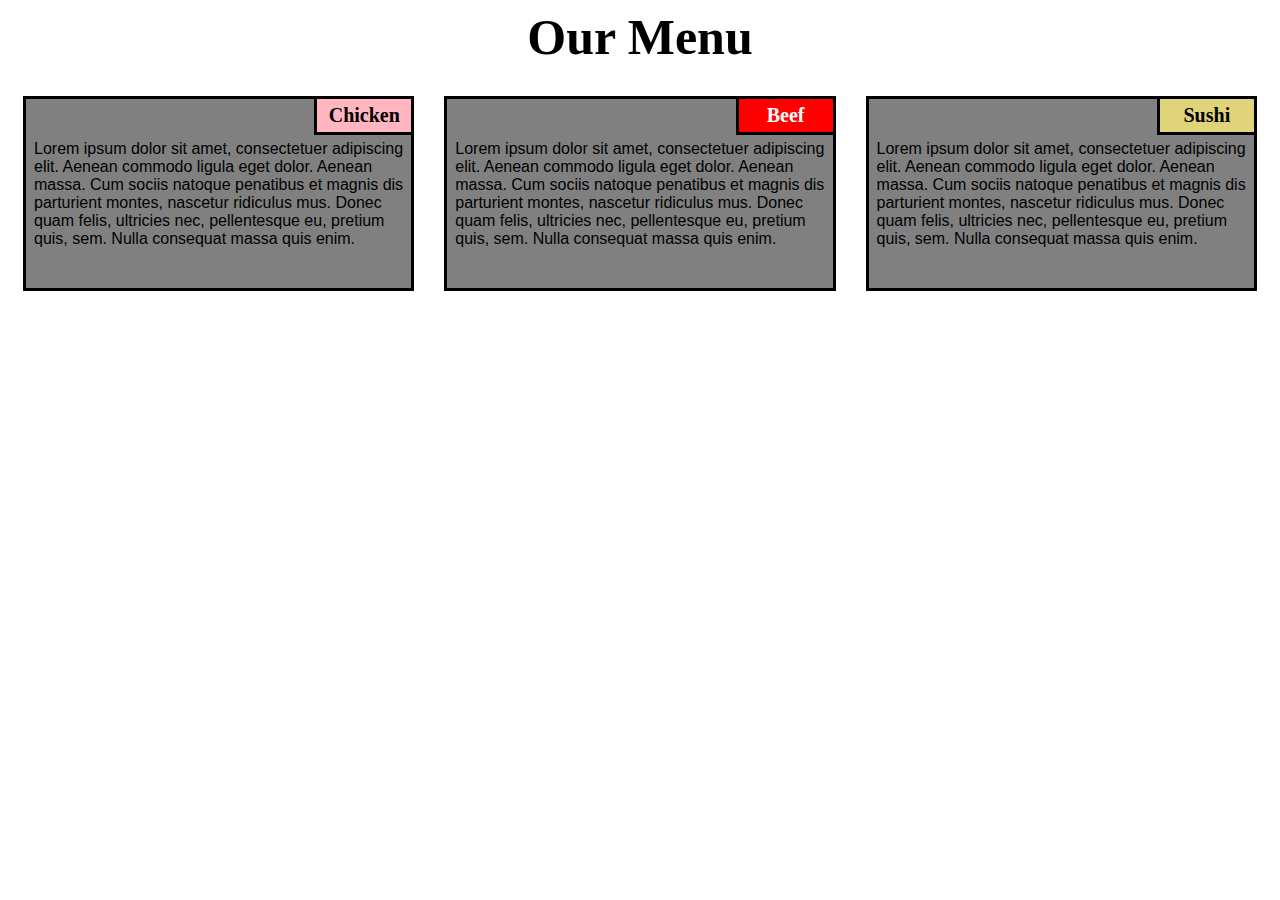
<file: module 2/index.html>
<!DOCTYPE html5>
<html>

<head>
    <meta charset="utf-8">
    <title>module2-solution</title>
</head>
<link href="style.css" rel="stylesheet" type="text/css"/>

<body>
    <h1>Our Menu</h1>
    <section class="column-lg-4 colmn-md-6 colmn-sm-12">
        <div>
            <p class="sub1">Chicken</p>
            <p class="content">
                Lorem ipsum dolor sit amet, consectetuer adipiscing elit. Aenean commodo ligula eget dolor. Aenean massa. Cum sociis natoque penatibus et magnis dis parturient montes, nascetur ridiculus mus. Donec quam felis, ultricies nec, pellentesque eu, pretium quis, sem. Nulla consequat massa quis enim.
            </p>
        </div>
    </section>
    <section class="column-lg-4 colmn-md-6 colmn-sm-12">
        <div>
            <p class="sub2">Beef</p>
            <p class="content">
                Lorem ipsum dolor sit amet, consectetuer adipiscing elit. Aenean commodo ligula eget dolor. Aenean massa. Cum sociis natoque penatibus et magnis dis parturient montes, nascetur ridiculus mus. Donec quam felis, ultricies nec, pellentesque eu, pretium quis, sem. Nulla consequat massa quis enim.
        </div>
    </section>
    <section class="column-lg-4 colmn-md-12 colmn-sm-12">
        <div>
            <p class="sub3">Sushi</p>
            <p class="content">
                Lorem ipsum dolor sit amet, consectetuer adipiscing elit. Aenean commodo ligula eget dolor. Aenean massa. Cum sociis natoque penatibus et magnis dis parturient montes, nascetur ridiculus mus. Donec quam felis, ultricies nec, pellentesque eu, pretium quis, sem. Nulla consequat massa quis enim.
            </p>
        </div>
</body>

</html>
</file>
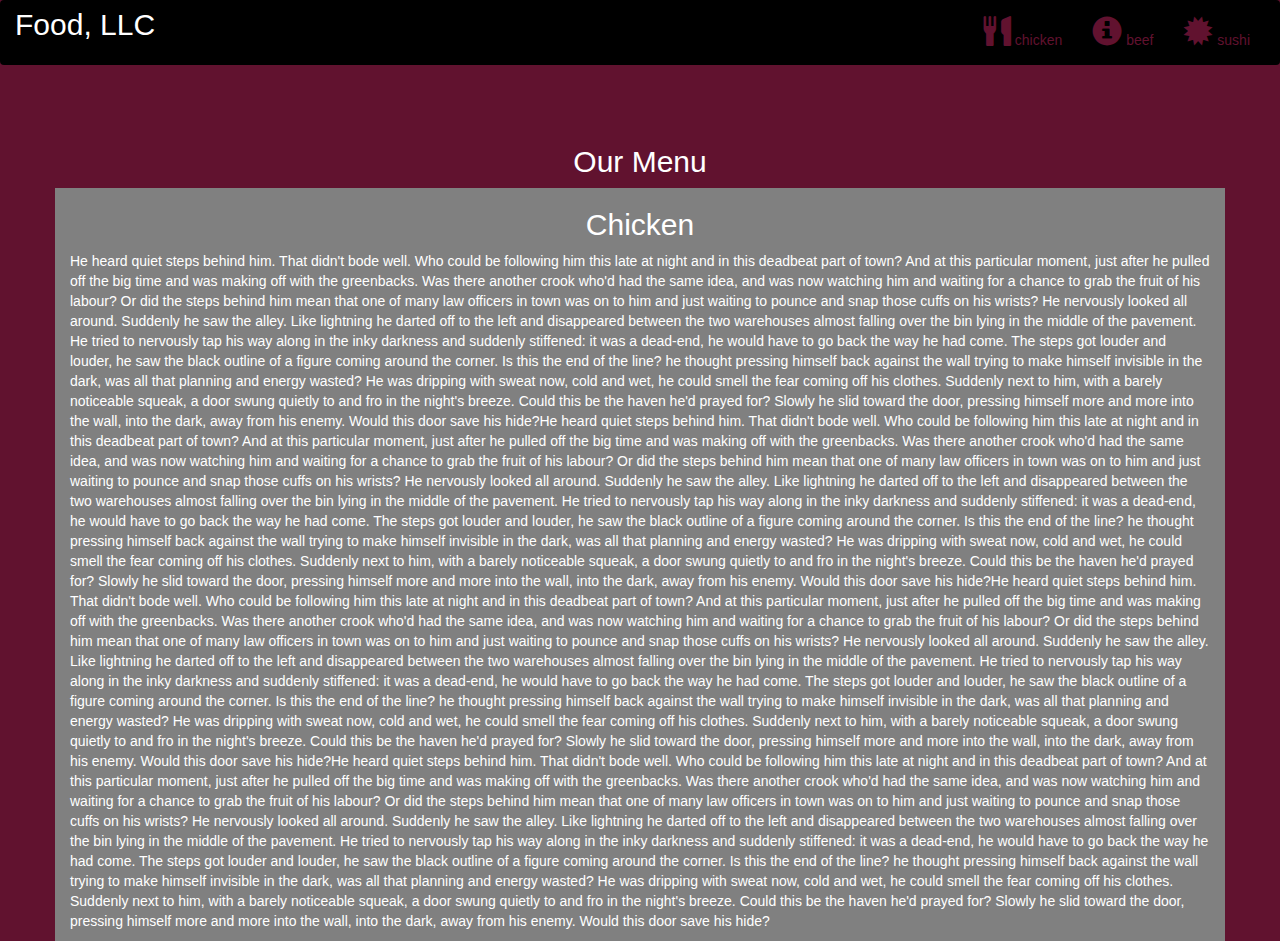
<file: module 3/index.html>
<!DOCTYPE html>
<html lang="en">
<head>
  <title>Bootstrap Example</title>
  <meta charset="utf-8">
  <meta name="viewport" content="width=device-width, initial-scale=1">
  <link rel="stylesheet" href="https://maxcdn.bootstrapcdn.com/bootstrap/3.4.1/css/bootstrap.min.css">
  <link rel="stylesheet" type="text/css" href="style.css">
  <script src="https://ajax.googleapis.com/ajax/libs/jquery/3.5.1/jquery.min.js"></script>
  <script src="https://maxcdn.bootstrapcdn.com/bootstrap/3.4.1/js/bootstrap.min.js"></script>
</head>
<body>

<nav class="navbar navbar-inverse">
  <div class="container-fluid">
    <div class="navbar-header">
      <button type="button" class="navbar-toggle" data-toggle="collapse" data-target="#myNavbar">
        <span class="icon-bar"></span>
        <span class="icon-bar"></span>
        <span class="icon-bar"></span>                        
      </button>
      <a class="navbar-brand" href="#" >Food, LLC</a>
    </div>
    <div class="collapse navbar-collapse" id="myNavbar">
    
      <ul class="nav navbar-nav navbar-right" >
        <li style>
        <a href="#" > 
        <span class="glyphicon glyphicon-cutlery"></span> chicken</a>
        </li>
        <li>
        <a href="#" >
        <span class="glyphicon glyphicon-info-sign"></span> beef</a>
        </li>
        <li>
        <a href="#">
        <span class="glyphicon glyphicon-certificate"></span> sushi</a>
        </li>
      </ul>
    </div>
  </div>
</nav>
<br>
<br>  
<h1><p class="text-center">Our Menu</p></h1>


<div id="main-content" class="container">
  <div id="home-tiles" class="row">
      <div class="col-md-12 col-sm-12 col-xs-12">
            
            <p id="chickstory">
          <h2>Chicken</h2>
              He heard quiet steps behind him. That didn't bode well. Who could be following him this late at night and in this deadbeat part of town? And at this particular moment, just after he pulled off the big time and was making off with the greenbacks. Was there another crook who'd had the same idea, and was now watching him and waiting for a chance to grab the fruit of his labour? Or did the steps behind him mean that one of many law officers in town was on to him and just waiting to pounce and snap those cuffs on his wrists? He nervously looked all around. Suddenly he saw the alley. Like lightning he darted off to the left and disappeared between the two warehouses almost falling over the bin lying in the middle of the pavement. He tried to nervously tap his way along in the inky darkness and suddenly stiffened: it was a dead-end, he would have to go back the way he had come. The steps got louder and louder, he saw the black outline of a figure coming around the corner. Is this the end of the line? he thought pressing himself back against the wall trying to make himself invisible in the dark, was all that planning and energy wasted? He was dripping with sweat now, cold and wet, he could smell the fear coming off his clothes. Suddenly next to him, with a barely noticeable squeak, a door swung quietly to and fro in the night's breeze. Could this be the haven he'd prayed for? Slowly he slid toward the door, pressing himself more and more into the wall, into the dark, away from his enemy. Would this door save his hide?He heard quiet steps behind him. That didn't bode well. Who could be following him this late at night and in this deadbeat part of town? And at this particular moment, just after he pulled off the big time and was making off with the greenbacks. Was there another crook who'd had the same idea, and was now watching him and waiting for a chance to grab the fruit of his labour? Or did the steps behind him mean that one of many law officers in town was on to him and just waiting to pounce and snap those cuffs on his wrists? He nervously looked all around. Suddenly he saw the alley. Like lightning he darted off to the left and disappeared between the two warehouses almost falling over the bin lying in the middle of the pavement. He tried to nervously tap his way along in the inky darkness and suddenly stiffened: it was a dead-end, he would have to go back the way he had come. The steps got louder and louder, he saw the black outline of a figure coming around the corner. Is this the end of the line? he thought pressing himself back against the wall trying to make himself invisible in the dark, was all that planning and energy wasted? He was dripping with sweat now, cold and wet, he could smell the fear coming off his clothes. Suddenly next to him, with a barely noticeable squeak, a door swung quietly to and fro in the night's breeze. Could this be the haven he'd prayed for? Slowly he slid toward the door, pressing himself more and more into the wall, into the dark, away from his enemy. Would this door save his hide?He heard quiet steps behind him. That didn't bode well. Who could be following him this late at night and in this deadbeat part of town? And at this particular moment, just after he pulled off the big time and was making off with the greenbacks. Was there another crook who'd had the same idea, and was now watching him and waiting for a chance to grab the fruit of his labour? Or did the steps behind him mean that one of many law officers in town was on to him and just waiting to pounce and snap those cuffs on his wrists? He nervously looked all around. Suddenly he saw the alley. Like lightning he darted off to the left and disappeared between the two warehouses almost falling over the bin lying in the middle of the pavement. He tried to nervously tap his way along in the inky darkness and suddenly stiffened: it was a dead-end, he would have to go back the way he had come. The steps got louder and louder, he saw the black outline of a figure coming around the corner. Is this the end of the line? he thought pressing himself back against the wall trying to make himself invisible in the dark, was all that planning and energy wasted? He was dripping with sweat now, cold and wet, he could smell the fear coming off his clothes. Suddenly next to him, with a barely noticeable squeak, a door swung quietly to and fro in the night's breeze. Could this be the haven he'd prayed for? Slowly he slid toward the door, pressing himself more and more into the wall, into the dark, away from his enemy. Would this door save his hide?He heard quiet steps behind him. That didn't bode well. Who could be following him this late at night and in this deadbeat part of town? And at this particular moment, just after he pulled off the big time and was making off with the greenbacks. Was there another crook who'd had the same idea, and was now watching him and waiting for a chance to grab the fruit of his labour? Or did the steps behind him mean that one of many law officers in town was on to him and just waiting to pounce and snap those cuffs on his wrists? He nervously looked all around. Suddenly he saw the alley. Like lightning he darted off to the left and disappeared between the two warehouses almost falling over the bin lying in the middle of the pavement. He tried to nervously tap his way along in the inky darkness and suddenly stiffened: it was a dead-end, he would have to go back the way he had come. The steps got louder and louder, he saw the black outline of a figure coming around the corner. Is this the end of the line? he thought pressing himself back against the wall trying to make himself invisible in the dark, was all that planning and energy wasted? He was dripping with sweat now, cold and wet, he could smell the fear coming off his clothes. Suddenly next to him, with a barely noticeable squeak, a door swung quietly to and fro in the night's breeze. Could this be the haven he'd prayed for? Slowly he slid toward the door, pressing himself more and more into the wall, into the dark, away from his enemy. Would this door save his hide?
            </p>
      </div>
    </div>
</div>

</body>
</html>
</file>
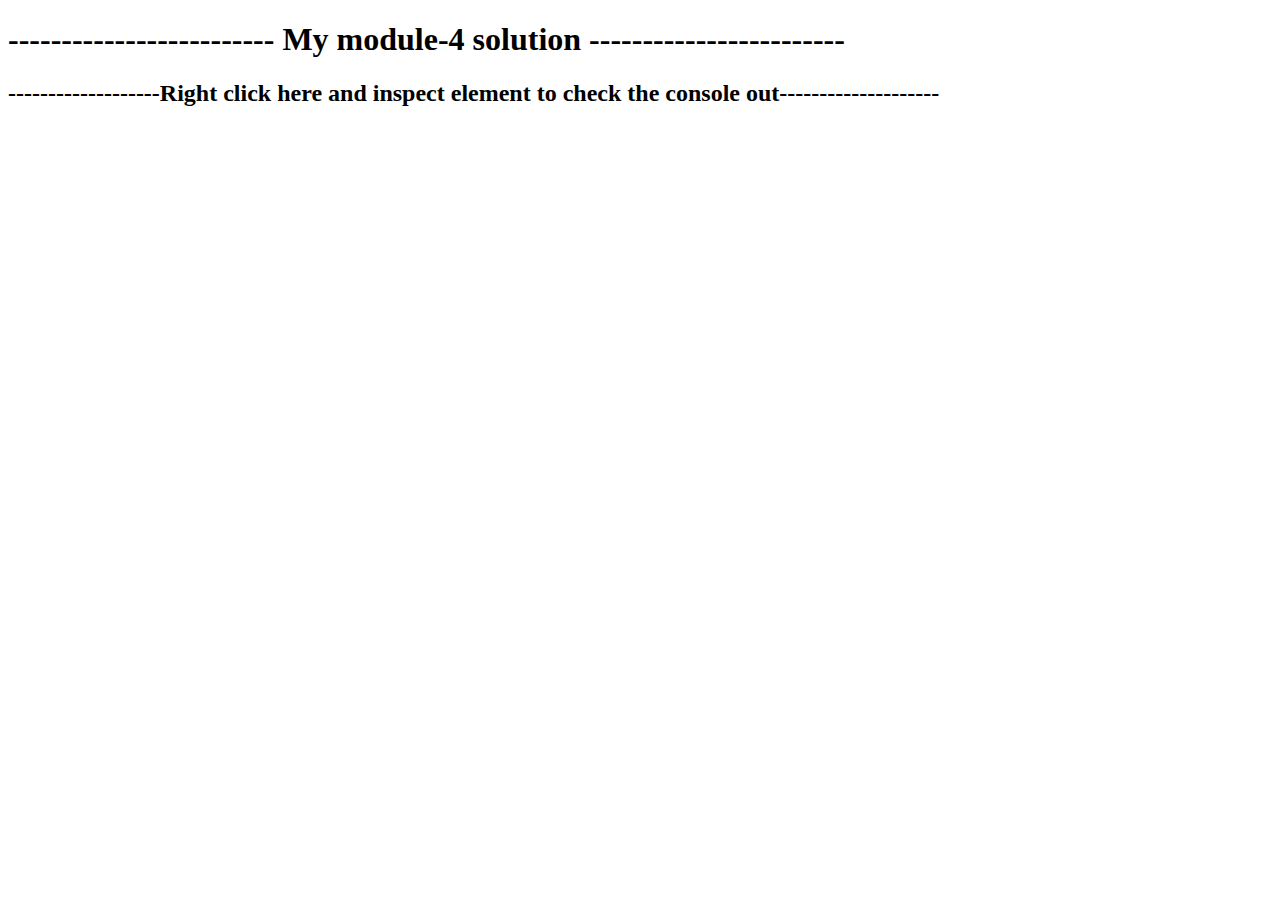
<file: module 4/index.html>
<!DOCTYPE html>
<html>
<head>
	<title></title>
</head>
<body>
	<h1>------------------------- My module-4 solution ------------------------</h1>
  <h2>-------------------Right click here and inspect element to check the console out--------------------</h2>
	<script src="script.js" ="text/javascript">
	
		</script>

</body>
</html>
</file>
<file: module 2/style.css>
/*basic style*/
    * {
        box-sizing: border-box;
    }

    body {
        background-color: white;
    }

    h1 {
       margin-bottom: 15px;
    text-align: center;
    color: #000000;
    font-size: 50px;
    }

    section {
        position: relative;
        padding: 15px;
        width: 90%;
    }

    p {
        position: relative;
        clear: right;
    }

    div {
        position: relative;
        background-color: gray;
        border: 3.5px solid black;
        width: 100%;
        margin-left: auto;
        margin-right: auto;
        margin-bottom: auto;
    }

    .sub1 {
        float: right;
        width: 100px;
        padding: 5px;
        margin: -3px -3px 0px;
        border: 3.5px solid black;
        text-align: center;
        font-size: 125%;
        font-weight: bold;
        background-color: #FFB6C1;

    }

    .sub2 {
        float: right;
        color: white;
        width: 100px;
        padding: 5px;
        margin: -3px -3px 0px;
        border: 3.5px solid black;
        text-align: center;
        font-size: 125%;
        font-weight: bold;
        background-color: #FF0000;

    }

    .sub3 {
        color: black;
        float: right;
        width: 100px;
        padding: 5px;
         margin: -3px -3px 0px;
        border: 3.5px solid black;
        text-align: center;
        font-size: 125%;
        font-weight: bold;
        background-color: rgb(223, 212, 121);

    }

    .content {
        padding: 5px;
        border: none;
        background-color: gray;
        font-family: Helvetica;
        color: black;
        margin: 3px ;
        height: 150px;
        overflow: auto;
    }

    .row {
        width: 90%;
    }

    /*desktop version*/
    @media (min-width: 992px) {
        .column-lg-4 {
            float: left;
            width: 33.33%;
        }
    }

    /*tablet version*/
    @media (min-width: 768px) and (max-width: 991px) {
        .colmn-md-6 {
            float: left;
            width: 50%;
            margin-left: auto;
            margin-right: auto;
        }

        .colmn-md-12 {
            float: left;
            width: 100%;
            margin-left: auto;
            margin-right: auto;
        }
    }

    /*mobile version*/
    @media (max-width: 767px) {
        .colmn-sm-12 {
            float: left;
            width: 100%;
        }
    }
</file>
<file: module 3/style.css>
*{
	margin: 0;
	padding: 0;
	
}
.navbar{

border: none;
background-color: black;
color: #61122F;
}
body{
	background-color: #61122F;
	color: white;
}
.glyphicon{
	font-size: 30px;
	color:#61122F; 
}

.center{
	width: 90%;
	background-color: grey;

}
.container
{
	background-color: grey;
}
.text-center{
	font-size: 30px;
}

h2{
	text-align: center;
}
#myNavbar ul li a {
	color: #61122F;
}
.navbar-brand{
font-size: 30px;	
}
</file>
